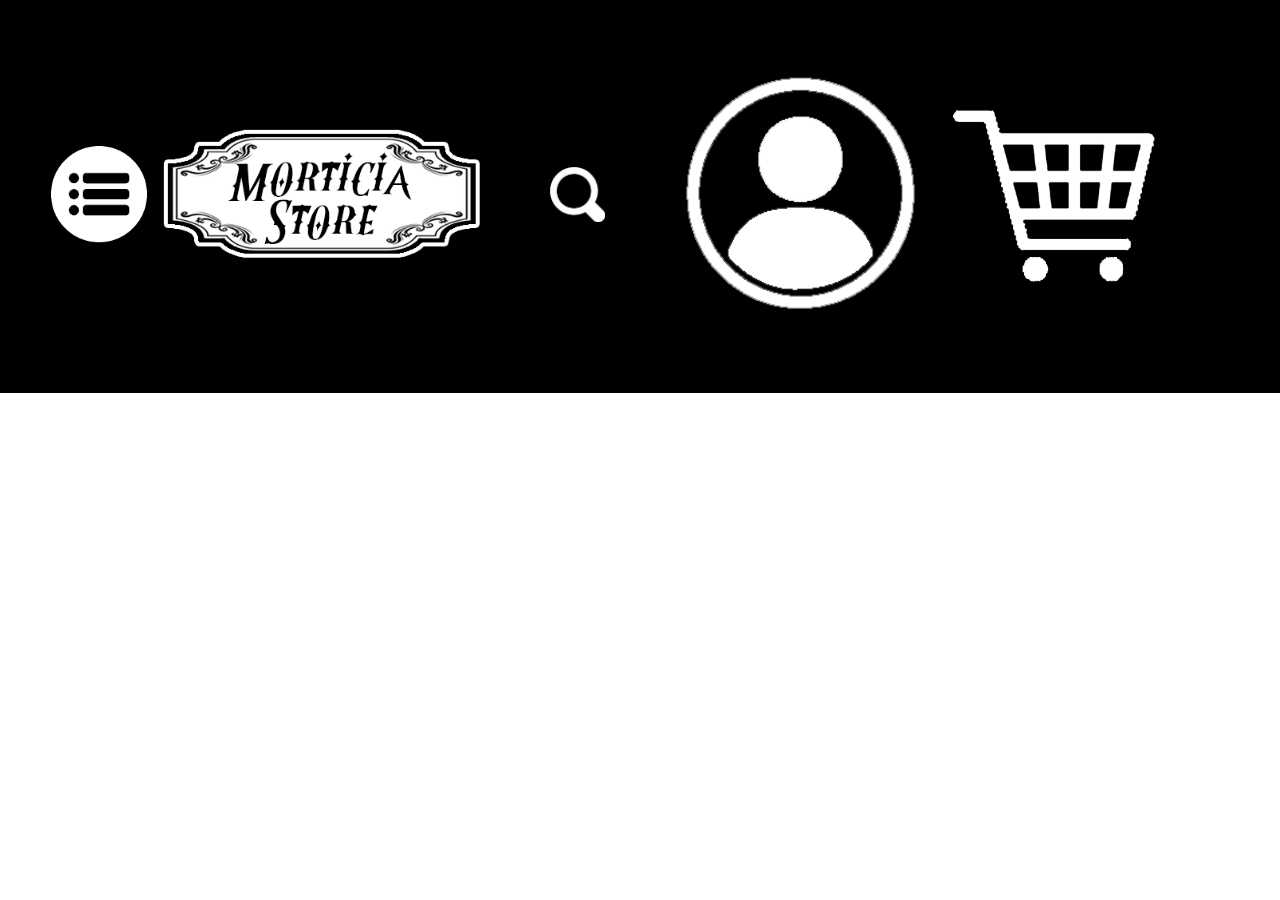
<file: morticiaStoreNovo/html/index.html>
<!DOCTYPE html>
<html>
<head>
	<meta charset="utf-8">
	<meta name="viewport" content="width=device-width, initial-scale=1">
	<title>Morticia Store</title>
	<link rel="stylesheet" type="text/css" href="../css/estilos.css">
	<script type="text/javascript" src="https://ajax.googleapis.com/ajax/libs/jquery/3.7.1/jquery.min.js"></script>
	<script type="text/javascript">
		
		function hide(){
			$("#dropBarCategorias > img").css("display","none");
			$("#dropBarCategorias > div").css("display","inline");
		}

		function show(){
			$("#dropBarCategorias > img").css("display","inline");
			$("#dropBarCategorias > div").css("display","none");
		}
	</script>
</head>
<body>
	<header>
		<div id="dropBarCategorias">
			<img  onclick="hide()" src="../imagens/droplist.png">
			<div>
				<button onclick="show()">X</button>
				<p>Categorias</p>
				<hr>
				<ul style="list-style: none;">
					<li><a href="#">1</a></li>
					<li><a href="#">2</a></li>
					<li><a href="#">3</a></li>
					<li><a href="#">4</a></li>
				</ul>
				
			</div>
		</div>
		<div id="logo">
			<img src="../imagens/logo.png">
		</div>
		<div id="pesquisa">
			<img src="../imagens/search.png">
		</div>
		<div id="userIcons">
			<img id="user" src="../imagens/user.png">
			<img id="carrinho" src="../imagens/carrinho.png">
		</div>
	</header>
</body>
</html>
</file>
<file: morticiaStoreNovo/css/estilos.css>
/*Mobile first!*/

body{
	margin: 0;
	width: auto;
	font-family: "Gill Sans", sans-serif;
}

header{
	background-color: black;
	display: flex;
	padding: 4%;
	align-items: center;
}


#dropBarCategorias{
	margin-right: -4%;
}

#dropBarCategorias img{
	padding: 0;
	width: 60%;
}
#dropBarCategorias div{
	display: none;
	position: fixed;
	margin-left: -4%;
	margin-top: -16%;
	width: 100%;
	background-color: black;
	color: white;

}

#dropBarCategorias button{
	display: block;
	margin-left : auto;
	border: 0;
	background-color: transparent;
	font-size: 20px;
	font-weight: bold;
	color: white;
}

#dropBarCategorias a{
	text-decoration: none;
	color: white;
}

#dropBarCategorias p{
	text-align: center;
	font-size: 23px;
}

#logo{
	margin-right: 15%;
}

#logo img{
	width: 130%;
	
	
}

#pesquisa{
	text-align: right;
	margin-right: 4%;
	margin-left: -10%;
}


#pesquisa img{
/*	position: relative;*/
	width: 40%;
	margin: 0;

}

#userIcons{
	align-items: center;
	width: 80%;
	display: flex;
}

#user{
	width: 50%;
}

#carrinho{
	width: 40%;
}



/*Desktop*/
@media only screen and (min-width: 768px) {
	body{
		margin: 0;
	}

	header{
		background-color: black;
	}

	#dropBarCategorias{

	}

	#logo{

	}

	#pesquisa{

	}

	#user{

	}

	#carrinho{

	}


}
</file>
